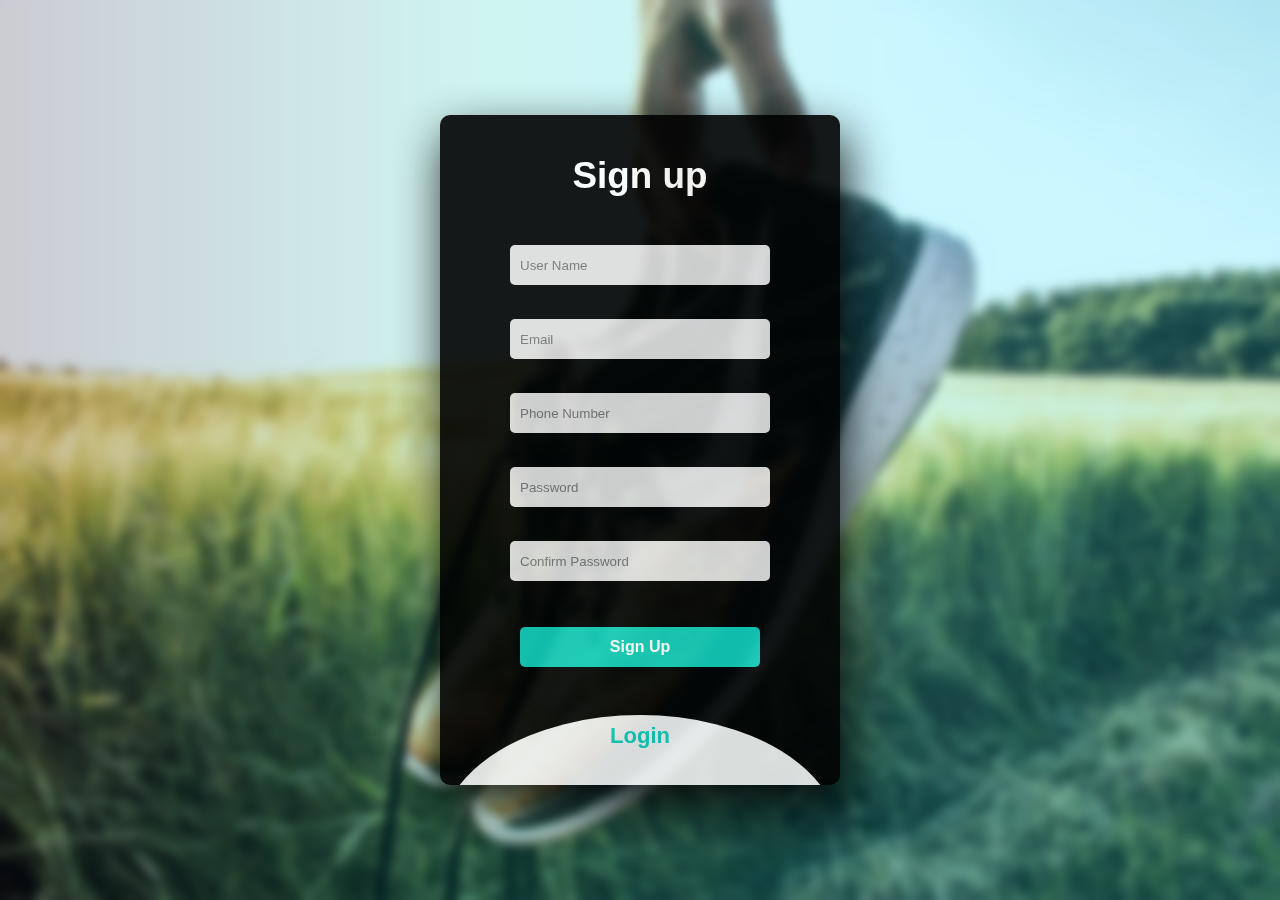
<file: signup.html>
<!DOCTYPE html>
<html lang="en">

<head>
	<meta charset="UTF-8" />
    <meta http-equiv="X-UA-Compatible" content="IE=edge" />
    <meta name="viewport" content="width=device-width, initial-scale=1.0" />
	<title>Sign up / Login Form</title>
	<!-- font awesome library -->
    <link rel="stylesheet" href="https://cdnjs.cloudflare.com/ajax/libs/font-awesome/6.4.0/css/all.min.css"
    integrity="sha512-iecdLmaskl7CVkqkXNQ/ZH/XLlvWZOJyj7Yy7tcenmpD1ypASozpmT/E0iPtmFIB46ZmdtAc9eNBvH0H/ZpiBw=="
    crossorigin="anonymous" referrerpolicy="no-referrer" />
	<link rel="preconnect" href="https://fonts.googleapis.com">
    <link rel="preconnect" href="https://fonts.gstatic.com" crossorigin>
    <link href="https://fonts.googleapis.com/css2?family=Rubik&display=swap" rel="stylesheet">
	<link rel="icon" href="imgs/favicon.png">
	<link rel="stylesheet" href="css/signup.css">
</head>
	<body>
		<div class="main">
			<input type="checkbox" id="chk" aria-hidden="true">

			<div class="signup">
				<form id="signup-form">
					<label for="chk" aria-hidden="true">Sign up</label>
					<div class="input">
						<span class="icon"><i class="fa-solid fa-user"></i></span>
						<input type="text" id="username" name="username" required placeholder="User Name">
					</div>
					<span id="username-error" class="error"></span>
					<div class="input">
						<span class="icon"><i class="fa-solid fa-envelope"></i></span>
						<input type="email" id="email" name="email" placeholder="Email" required>
					</div>
					<span id="email-error" class="error"></span>
					<div class="input">
						<span class="icon"><i class="fa-solid fa-phone"></i></i></span>
						<input type="number" id="phone" name="phone" placeholder="Phone Number" required>
					</div>
					<span id="phone-error" class="error"></span>
					<div class="input">
						<span class="icon"><i class="fa-solid fa-eye" id="toggle-password-visibility"></i></span>
						<input type="password" id="password" name="password" required placeholder="Password">
					</div>
					<span id="password-error" class="error"></span>
					<div class="input">
						<span class="icon"><i class="fa-solid fa-eye" id="toggle-repeatpassword-visibility"></i></span>
						<input type="password" id="repeat-password" name="repeat-password" required placeholder="Confirm Password"/>
					</div>
					<span id="password-match-error" class="error"></span>
					<button type="submit">Sign Up</button>
				</form>
			</div>

			<div class="login">
				<form id="login-form">
					<label for="chk" aria-hidden="true">Login</label>
					<input type="email" id="login-email" name="email" required placeholder="Email">
					<span id="login-email-error" class="error"></span>
					<input type="password" id="login-password" name="password" required placeholder="Password">
					<span id="login-password-error" class="error"></span>
					<button type="submit">Login</button>
				</form>
			</div>
		<script src="js/signup.js"></script>
	</body>
</html>
</file>
<file: css/signup.css>
body{
	margin: 0;
	padding: 0;
	display: flex;
	justify-content: center;
	align-items: center;
	min-height: 100vh;
	background-image: linear-gradient(90deg, rgba(2,0,36,0.2) 0%, rgba(16,202,183,0.2) 37%, rgba(0,212,255,0.2) 70%), url(../imgs/background.jpg);
	font-family: 'Jost', sans-serif;
	background-position: center;
	background-size: cover;
	backdrop-filter: blur(5px);
}

.main{
	width: 400px;
	height: 670px;
	background-color: #000;
	opacity: 0.9;
	overflow: hidden;
	border-radius: 10px;
	box-shadow: 5px 20px 50px #000;
}
#chk{
	display: none;
}
.signup{
	position: relative;
	width:100%;
	height: 100%;
}
label{
	color: #fff;
	font-size: 2.3em;
	justify-content: center;
	display: flex;
	margin: 40px;
	font-weight: bold;
	cursor: pointer;
	transition: .5s ease-in-out;
}
.input{
	position: relative;
	display: flex;
}
.input span{
	position: absolute;
	left: 300px;
	top:20px
}
.input span i{
	color: #10cab7;
}
.input span .fa-eye{
	cursor: pointer;
	transition: 0.2s;
}
.input span .fa-eye:hover{
	cursor: pointer;
	font-size: 1.1em;
}
input{
	width: 60%;
	height: 20px;
	background: #e0dede;
	justify-content: center;
	display: flex;
	margin: 8px auto;
	padding: 10px;
	border: none;
	outline: none;
	border-radius: 5px;
}

button{
	width: 60%;
	height: 40px;
	margin: 10px auto;
	justify-content: center;
	display: block;
	color: #fff;
	background: #10cab7;
	font-size: 1em;
	font-weight: bold;
	margin-top: 20px;
	outline: none;
	border: none;
	border-radius: 5px;
	transition: .2s ease-in;
	cursor: pointer;
}
button:hover{
	background: #12f2dc;
}
.login{
	height: 740px;
	background: #eee;
	border-radius: 60% / 20%;
	transform: translateY(-150px);
	transition: .8s ease-in-out;
}
.login label{
	color: #10cab7;
	transform: scale(.6);
}

#chk:checked ~ .login{
	transform: translateY(-750px);
}
#chk:checked ~ .login label{
	transform: scale(1);	
}
#chk:checked ~ .signup label{
	transform: scale(.6);
}

.error{
	text-align:center;
	color:#10cab7 ;
	margin-right: 60px;
	margin-left: 60px;
	width: 50%;
}
.error p{
	text-align:left;
	color:#10cab7 ;
	margin:0 60px;
	width: 80%;
}
</file>
